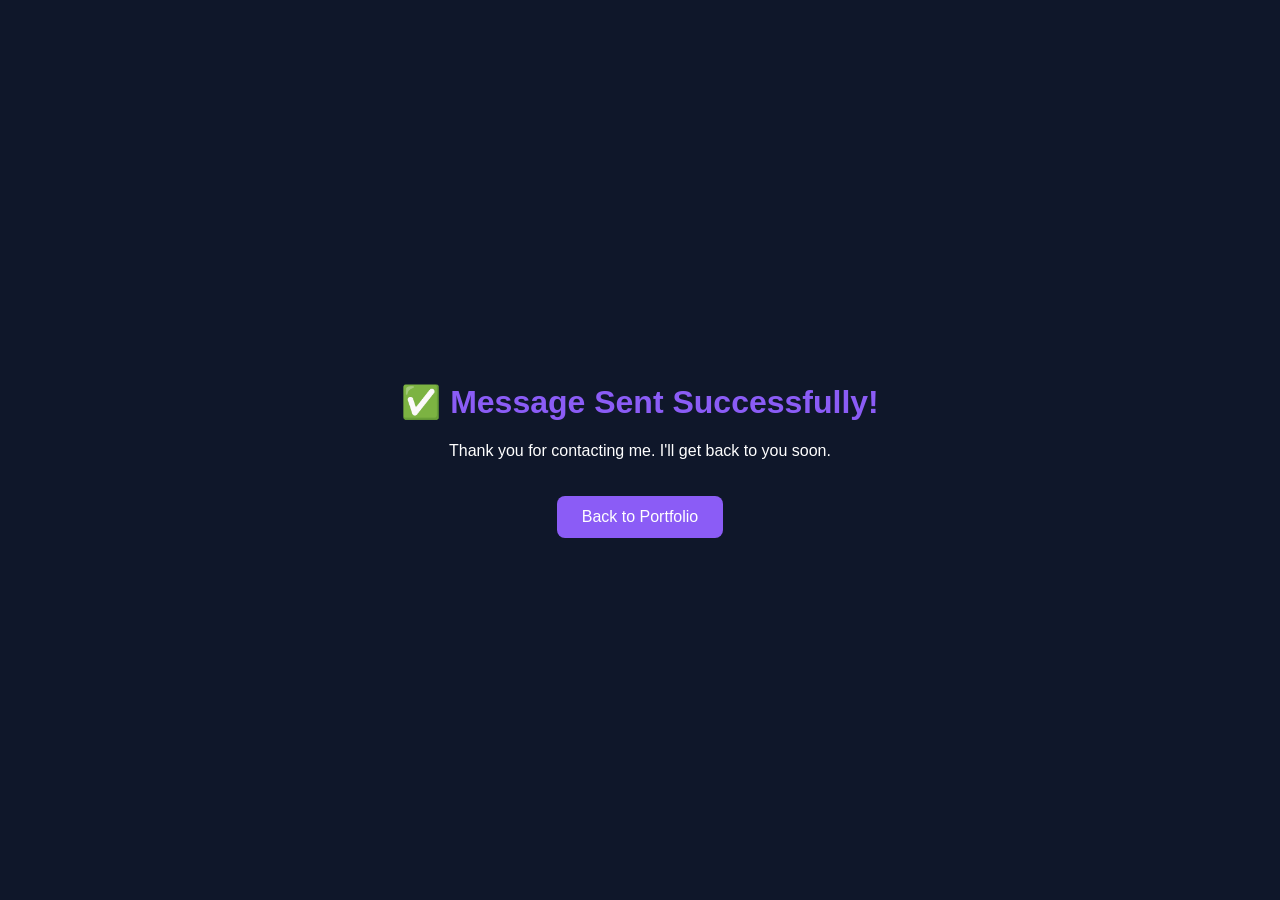
<file: thankyou.html>
<!DOCTYPE html>
<html lang="en">
<head>
<meta charset="UTF-8">
<meta name="viewport" content="width=device-width, initial-scale=1.0">
<title>Thank You</title>

<style>
body{
    margin:0;
    height:100vh;
    display:flex;
    justify-content:center;
    align-items:center;
    background:#0f172a;
    color:white;
    font-family:Arial,sans-serif;
}

.box{
    text-align:center;
}

h1{
    color:#8B5CF6;
}

a{
    display:inline-block;
    margin-top:20px;
    padding:12px 25px;
    background:#8B5CF6;
    color:white;
    text-decoration:none;
    border-radius:8px;
}
</style>
</head>
<body>

<div class="box">
    <h1>✅ Message Sent Successfully!</h1>
    <p>Thank you for contacting me. I'll get back to you soon.</p>

    <a href="index.html">Back to Portfolio</a>
</div>

</body>
</html>
</file>
